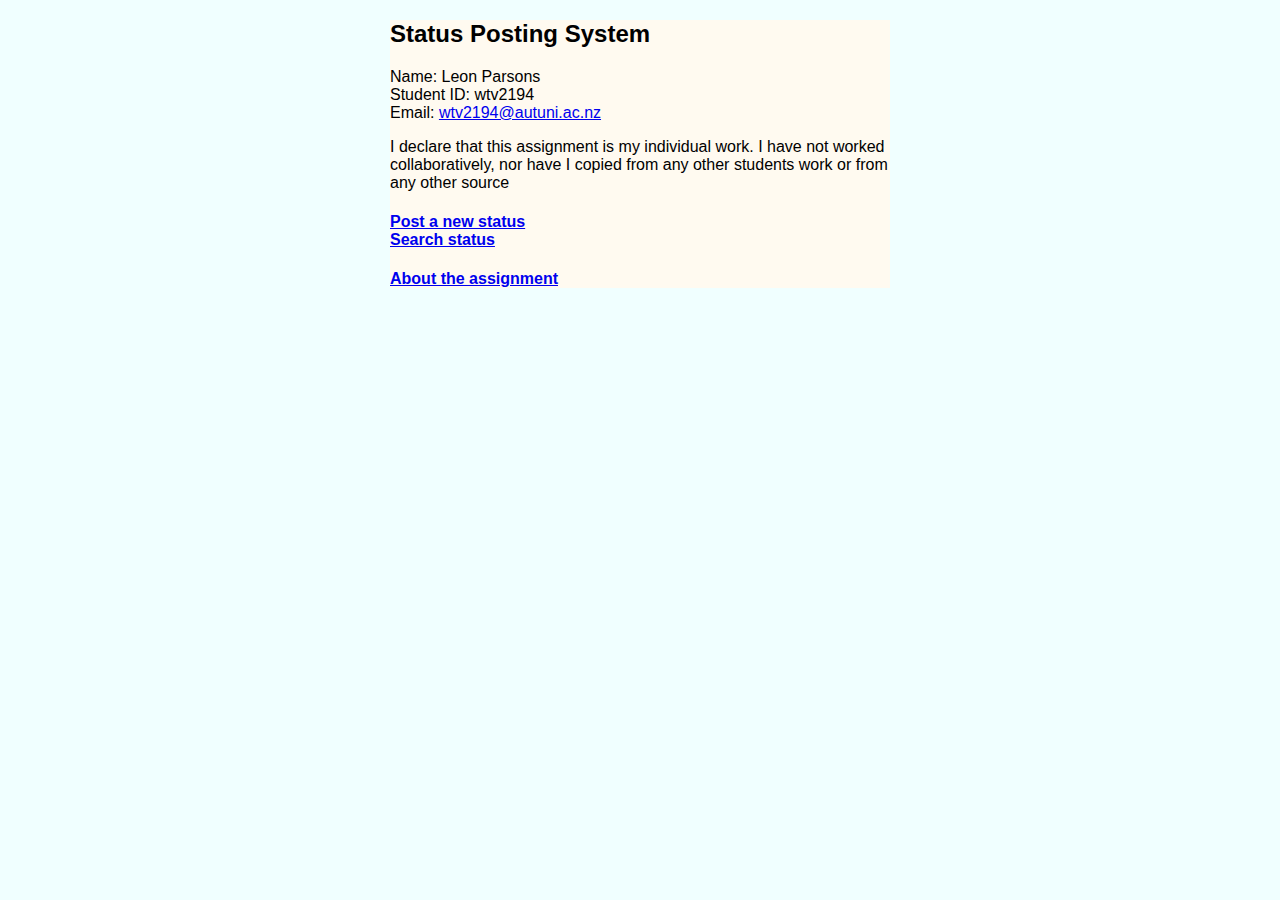
<file: assign1/index.html>
<!DOCTYPE html>
<html>
<head>
	<! --- Fonts --->
	<link rel="preconnect" href="https://fonts.googleapis.com">
        <link rel="preconnect" href="https://fonts.gstatic.com" crossorigin>
        <link href="https://fonts.googleapis.com/css2?family=Open+Sans:wght@700&display=swap" rel="stylesheet">

	<title>Status Posting System</title></head>
	<link rel="stylesheet" href="style.css">
	<meta http-equiv="Content-Type" content="text/html; charset=utf-8" />
</head>

<body>
	<div class="content">
    		<h2>Status Posting System</h1>
    		<p>Name: Leon Parsons <br>
    		Student ID: wtv2194 <br>
    		Email: <a href="wtv2194@autuni.ac.nz">wtv2194@autuni.ac.nz</a></p>
 
    		<p>I declare that this assignment is my individual work. I have not worked collaboratively, nor have I 
    		copied from any other students work or from any other source </p>

    		<h4><a href="http://wtv2194.cmslamp14.aut.ac.nz/assign1/poststatusform.php">Post a new status</a> <br>
    		<a href="http://wtv2194.cmslamp14.aut.ac.nz/assign1/searchstatusform.html">Search status </a> </h4>
    		<h4><a href="http://wtv2194.cmslamp14.aut.ac.nz/assign1/about.html">About the assignment</a></h4>
	</div>
</body>
</html>
</file>
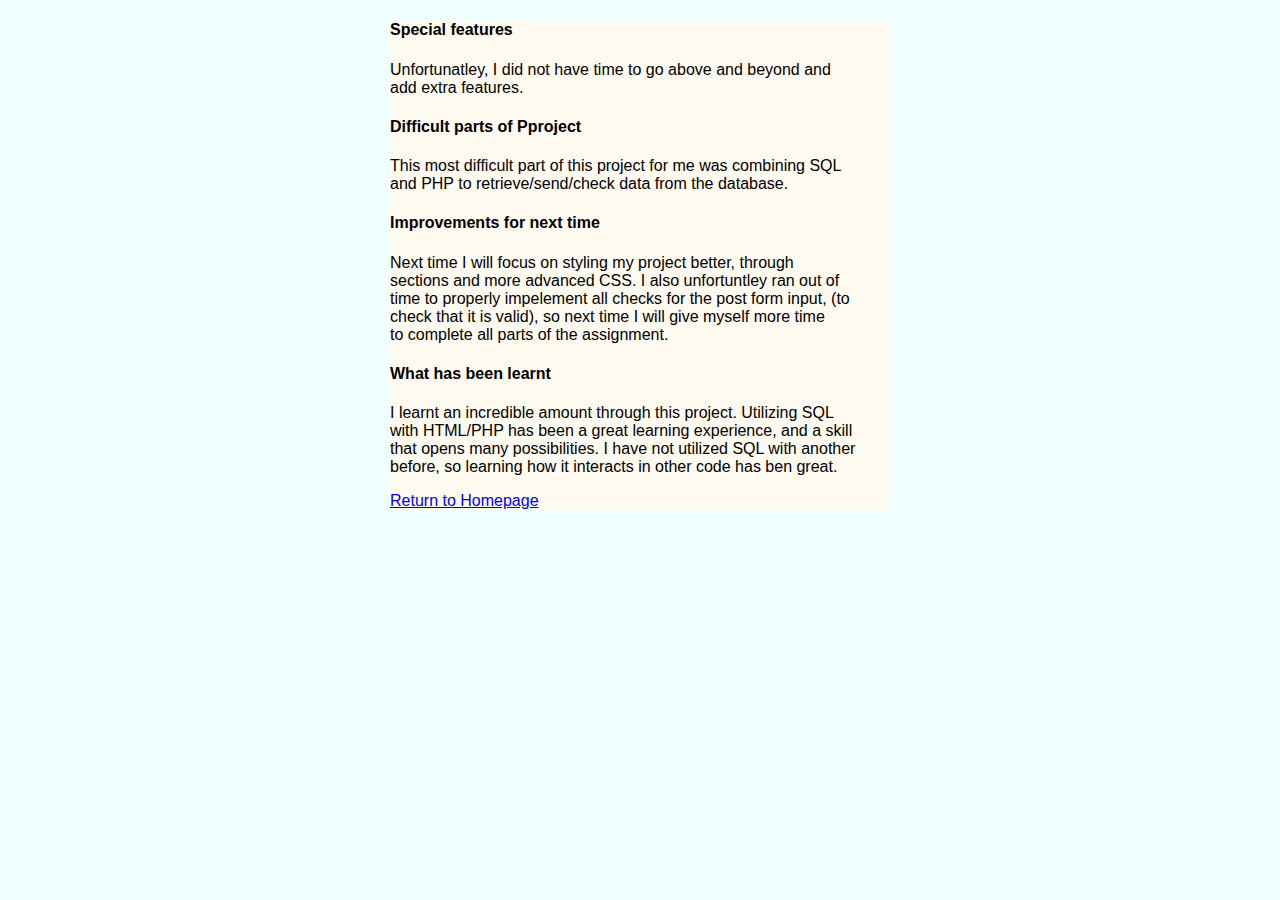
<file: assign1/about.html>
<!DOCTYPE html>
<html>
	<link rel="stylesheet" href="style.css">
	<! --- Fonts --->
	<link rel="preconnect" href="https://fonts.googleapis.com">
        <link rel="preconnect" href="https://fonts.gstatic.com" crossorigin>
        <link href="https://fonts.googleapis.com/css2?family=Open+Sans:wght@700&display=swap" rel="stylesheet">

	<title>About Page</title>
	
	<meta http-equiv="Content-Type" content="text/html; charset=utf-8" />

<body>
	<div class="content">

    		<h4>Special features</h4>
    		<p>Unfortunatley, I did not have time to go above and beyond and <br>
		add extra features.<p>

    		<h4>Difficult parts of Pproject</h4>
    		<p>This most difficult part of this project for me was combining SQL <br>
		and PHP to retrieve/send/check data from the database. <p>

    		<h4>Improvements for next time</h4>
    		<p>Next time I will focus on styling my project better, through <br>
		sections and more advanced CSS. I also unfortuntley ran out of <br>
		time to properly impelement all checks for the post form input, (to <br>
		check that it is valid), so next time I will give myself more time <br>
		to complete all parts of the assignment.<p>

    		<h4>What has been learnt</h4>
    		<p>I learnt an incredible amount through this project. Utilizing SQL <br>
		with HTML/PHP has been a great learning experience, and a skill <br>
		that opens many possibilities. I have not utilized SQL with another <br>
		before, so learning how it interacts in other code has ben great.<p>


<a href="index.html">Return to Homepage</a>
</div>
</body>
</html>
</file>
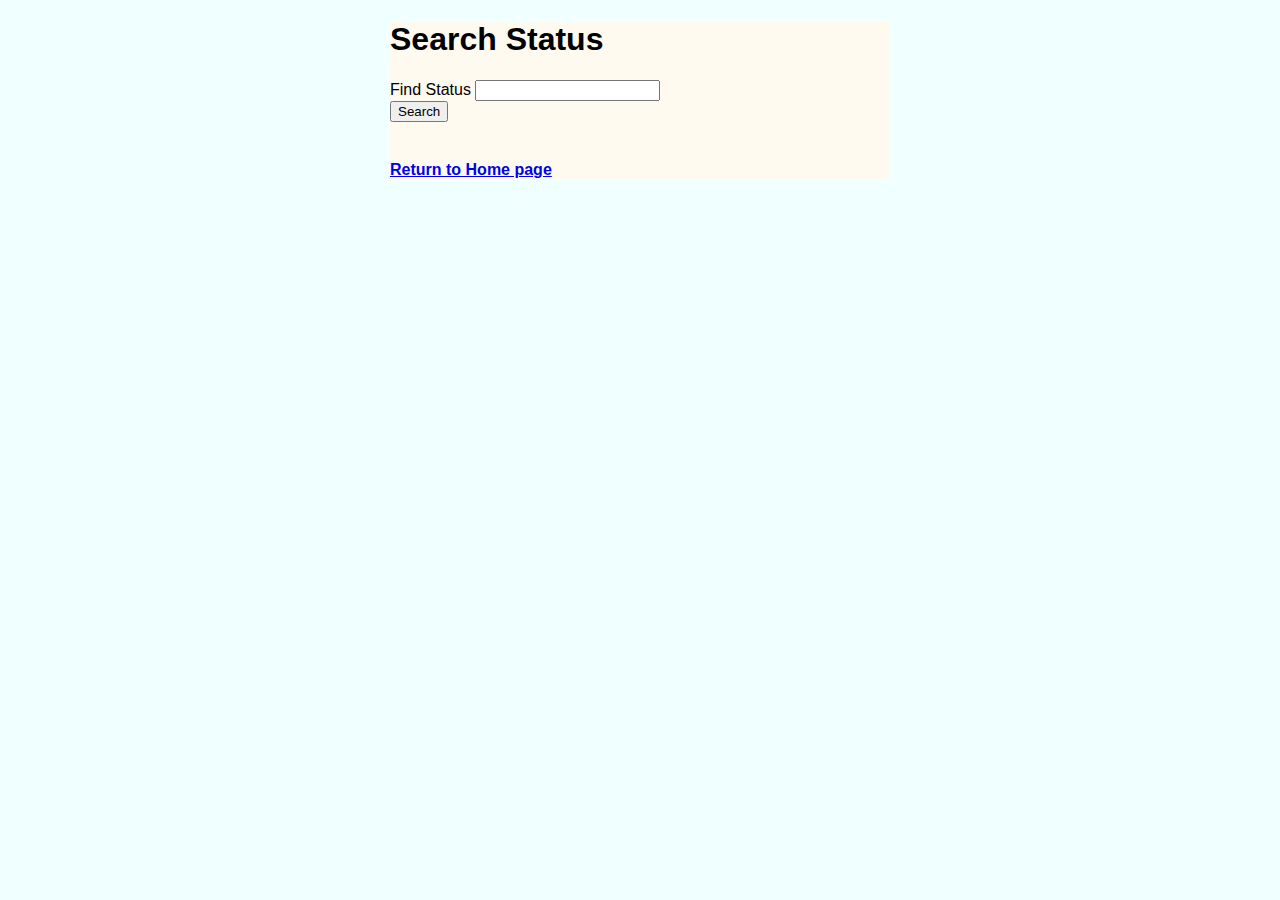
<file: assign1/searchstatusform.html>
<!DOCTYPE html>
<html>
	<link rel="stylesheet" href="style.css">

	<! --- Fonts --->
	<link rel="preconnect" href="https://fonts.googleapis.com">
        <link rel="preconnect" href="https://fonts.gstatic.com" crossorigin>
        <link href="https://fonts.googleapis.com/css2?family=Open+Sans:wght@700&display=swap" rel="stylesheet">

	<title>Search Status Form</title>
	<meta http-equiv="Content-Type" content="text/html; charset=utf-8" />
<body>
    <div class="content">
	<h1>Search Status</h1> 
		
	<form action = "searchstatusprocess.php" method = "GET" > 
	
	<label>Find Status</label>
	<input type="string" name ="userinput"> 
	<br>
	
	<input type="submit" name="submit" value="Search" />
	<br>
	<br>
	<h4><a href="http://wtv2194.cmslamp14.aut.ac.nz/assign1/index.html">Return to Home page</a> <br>
</div>
</body>
</html>
</file>
<file: assign1/style.css>
body
{
    font-family: sans-serif;

    background-color: azure;
    margin: auto;

}

.content {

	background-color: floralwhite;
	max-width: 500px;
    	margin: auto;

}
</file>
